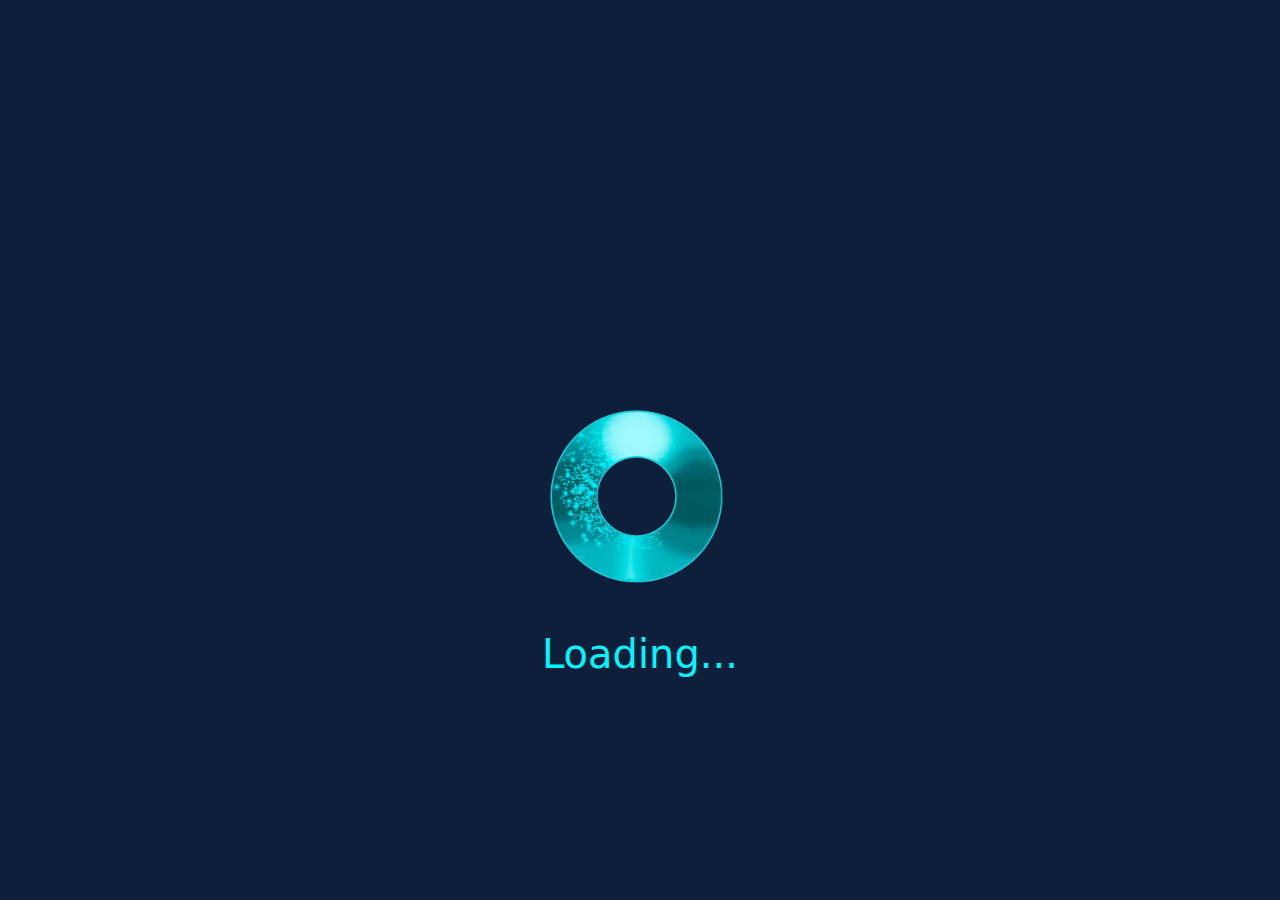
<file: index.html>
<!DOCTYPE html>
<html lang="en">
  <head>
    <meta charset="UTF-8" />
    <meta name="viewport" content="width=device-width, initial-scale=1.0" />
    <title>Portfolio</title>
    <link rel="shortcut icon" href="portfolio/images.png" type="image/x-icon" />
    <link
      href="https://cdn.jsdelivr.net/npm/bootstrap@5.3.0/dist/css/bootstrap.min.css"
      rel="stylesheet"
    />
    <link href="https://unpkg.com/aos@2.3.1/dist/aos.css" rel="stylesheet" />
    <link rel="stylesheet" href="portfolio/style.css" />
  </head>
  <body>
    <div class="loading-container">
      <img class="loading" src="portfolio/loading.gif" />
      <br />
      <div class="loading-text" id="text">Loading...</div>
    </div>
    <div class="content">
      <div class="background-overlay"></div>
      <nav class="navbar navbar-expand-md">
        <div class="container-fluid">
          <a class="navbar-port" href="https://portfoliojss.vercel.app"
            >Portfolio</a
          >
          <button
            class="navbar-toggler"
            type="button"
            data-bs-target="#navbarScroll"
            aria-controls="navbarScroll"
            aria-expanded="false"
            aria-label="Toggle navigation"
          >
            <span class="navbar-toggler-icon"></span>
          </button>
          <div class="collapse navbar-collapse" id="navbarScroll">
            <ul class="navbar-nav me-auto mb-2 mb-lg-0">
              <li class="nav-item">
                <a class="nav-link active" aria-current="page" href="index.html"
                  >Home</a
                >
              </li>
              <li class="nav-item">
                <a class="nav-link" href="clock.html">Clock</a>
              </li>
              <li class="nav-item dropdown">
                <a
                  class="nav-link dropdown-toggle"
                  href="todo.html"
                  id="navbarScrollingDropdown"
                  role="button"
                  data-bs-toggle="dropdown"
                  aria-expanded="false"
                >
                  TODO's List
                </a>
                <ul
                  class="dropdown-menu"
                  aria-labelledby="navbarScrollingDropdown"
                >
                  <li>
                    <a class="dropdown-item" href="todo.html">Create List</a>
                  </li>
                  <li><hr class="dropdown-divider" /></li>
                  <li>
                    <a class="dropdown-item" href="#">Something else here</a>
                  </li>
                </ul>
              </li>
            </ul>
            <form class="d-flex">
              <input
                class="form-control me-2"
                type="search"
                placeholder="Search"
                aria-label="Search"
              />
              <button class="btn btn-outline-primary" type="submit">
                Search
              </button>
            </form>
          </div>
        </div>
      </nav>
      <section class="section section1 indexhtml">
        <div class="welcome">
          <span style="animation-delay: 0.4s">W</span>
          <span style="animation-delay: 0.8s">e</span>
          <span style="animation-delay: 1.2s">l</span>
          <span style="animation-delay: 1.6s">c</span>
          <span style="animation-delay: 2s">o</span>
          <span style="animation-delay: 2.4s">m</span>
          <span style="animation-delay: 2.8s">e</span>
          &nbsp;&nbsp;
          <span style="animation-delay: 3.2s">t</span>
          <span style="animation-delay: 3.6s">o</span>
          &nbsp;&nbsp;
          <span style="animation-delay: 4s">m</span>
          <span style="animation-delay: 4.4s">y</span>
          &nbsp;&nbsp;
          <span style="animation-delay: 4.8s">w</span>
          <span style="animation-delay: 5.2s">e</span>
          <span style="animation-delay: 5.6s">b</span>
          <span style="animation-delay: 6s">s</span>
          <span style="animation-delay: 6.4s">i</span>
          <span style="animation-delay: 6.8s">t</span>
          <span style="animation-delay: 7.2s">e</span>
        </div>
      </section>
    </div>
    <script>
      window.addEventListener("load", function () {
        // This event fires when the entire page has loaded, including all images and other resources.

        // Hide the loading screen and show the content
        var loadingContainer = document.querySelector(".loading-container");
        var content = document.querySelector(".content");
        setTimeout(function () {
          loadingContainer.style.display = "none";
          content.style.display = "block";
        }, 1000);
      });
    </script>
    <script
      src="https://cdn.jsdelivr.net/npm/bootstrap@5.3.0/dist/js/bootstrap.bundle.min.js"
      integrity="sha384-geWF76RCwLtnZ8qwWowPQNguL3RmwHVBC9FhGdlKrxdiJJigb/j/68SIy3Te4Bkz"
      crossorigin="anonymous"
    ></script>
    <script src="https://unpkg.com/aos@2.3.1/dist/aos.js"></script>
  </body>
</html>
</file>
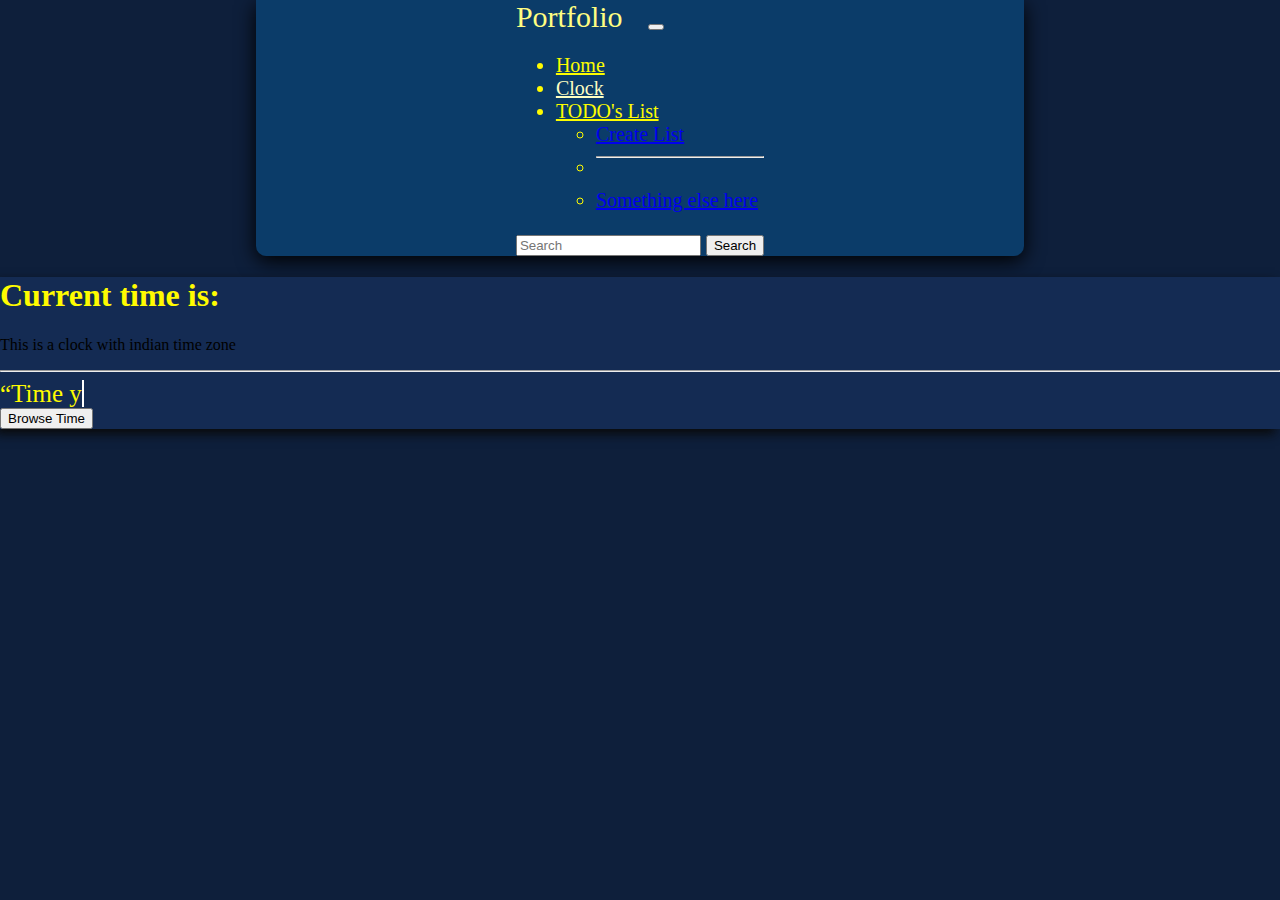
<file: clock.html>
<!DOCTYPE html>
<html lang="en">
  <head>
    <meta charset="utf-8" />
    <meta name="viewport" content="width=device-width, initial-scale=1" />
    <title>Clock</title>
    <link rel="shortcut icon" href="clock.png" type="image/x-icon" />
    <link
      href="https://cdn.jsdelivr.net/npm/bootstrap@5.3.0/dist/css/bootstrap.min.css"
      rel="stylesheet"
      integrity="sha384-9ndCyUaIbzAi2FUVXJi0CjmCapSmO7SnpJef0486qhLnuZ2cdeRhO02iuK6FUUVM"
      crossorigin="anonymous"
    />
    <link rel="stylesheet" href="portfolio/style.css" />
  </head>
  <body>
    <nav class="navbar navbar-expand-md">
      <div class="container-fluid">
        <a class="navbar-port" href="index.html">Portfolio</a>
        <button
          class="navbar-toggler"
          type="button"
          data-bs-target="#navbarScroll"
          aria-controls="navbarScroll"
          aria-expanded="false"
          aria-label="Toggle navigation"
        >
          <span class="navbar-toggler-icon"></span>
        </button>
        <div class="collapse navbar-collapse" id="navbarScroll">
          <ul class="navbar-nav me-auto mb-2 mb-lg-0">
            <li class="nav-item">
              <a class="nav-link" aria-current="page" href="index.html">Home</a>
            </li>
            <li class="nav-item">
              <a class="nav-link active" href="clock.html">Clock</a>
            </li>
            <li class="nav-item dropdown">
              <a
                class="nav-link dropdown-toggle"
                href="todo.html"
                id="navbarScrollingDropdown"
                role="button"
                data-bs-toggle="dropdown"
                aria-expanded="false"
              >
                TODO's List
              </a>
              <ul
                class="dropdown-menu"
                aria-labelledby="navbarScrollingDropdown"
              >
                <li>
                  <a class="dropdown-item" href="todo.html">Create List</a>
                </li>
                <li><hr class="dropdown-divider" /></li>
                <li>
                  <a class="dropdown-item" href="#">Something else here</a>
                </li>
              </ul>
            </li>
          </ul>
          <form class="d-flex">
            <input
              class="form-control me-2"
              type="search"
              placeholder="Search"
              aria-label="Search"
            />
            <button class="btn btn-outline-primary" type="submit">
              Search
            </button>
          </form>
        </div>
      </div>
    </nav>
    <div class="container animated reveal" id="reveal-container">
      <div class="mt-4 p-5 bg-color text-white rounded">
        <h1 class="display-4 font-monospace">
          <b id="color-text">Current time is:</b> <span id="time"></span>
        </h1>
        <p class="lead text-secondary">This is a clock with indian time zone</p>
        <hr class="my-4" />
        <div class="random">
          <span id="anim"
            >"The two most powerful warriors are patience and time. "– Leo
            Tolstoy, War and Peace.</span
          >
        </div>
        <a
          href="https://www.timeanddate.com/worldclock/search.html"
          target="_blank"
        >
          <button class="btn my-4 btn-primary" title="Browse time in google">
            Browse Time
          </button>
        </a>
      </div>
    </div>
    <script
      src="https://cdn.jsdelivr.net/npm/bootstrap@5.3.0/dist/js/bootstrap.bundle.min.js"
      integrity="sha384-geWF76RCwLtnZ8qwWowPQNguL3RmwHVBC9FhGdlKrxdiJJigb/j/68SIy3Te4Bkz"
      crossorigin="anonymous"
    ></script>
    <script>
      let ar;
      let date;
      let time;
      const options = {
        weekday: "long",
        year: "numeric",
        month: "long",
        day: "numeric",
      };
      setInterval(() => {
        ar = new Date();
        date = ar.toLocaleDateString(undefined, options);
        time = ar.getHours() + ":" + ar.getMinutes() + ":" + ar.getSeconds();
        document.getElementById("time").innerHTML = time + "<br>on " + date;
      }, 1000);
      let a = 1;

      const lines = [
        `“Time you enjoy wasting is not wasted time.” \– Marthe Troly-Curtin. `,
        `“We must use time as a tool, not as a couch.” \– John F. Kennedy. `,
        `“Time is what we want most but what we use worst.” \– William Penn. `,
        `“Tough times never last, but tough people do.” \– Robert H. Schuller. `,
        `“Someday is a disease that will take your dreams to the grave with you.” \– Timothy Ferriss. `,
        `“Yesterday\’s the past, tomorrow\’s the future, but today is a gift. That\’s why it\’s called the present.” \– Bil Keane. `,
        `“Better three hours too soon than a minute too late.” \– William Shakespeare. `,
      ];

      function typewriterEffect() {
        const typewriterTextElement = document.getElementById("anim");
        const randomLine = lines[Math.floor(Math.random() * lines.length)];

        typewriterTextElement.textContent = ""; // Clear existing text
        for (let i = 0; i < randomLine.length; i++) {
          setTimeout(() => {
            typewriterTextElement.textContent += randomLine[i];
          }, i * 100); // Adjust the speed of animation (milliseconds)
        }
      }

      // Initial call to start the typewriter effect
      typewriterEffect();

      // Update the text every 10 seconds
      setInterval(typewriterEffect, 20000);
      const sections = document.querySelectorAll("section");
      sections.forEach((section) => {
        section.addEventListener("wheel", (event) => {
          event.preventDefault();
          const scrollDelta = Math.sign(event.deltaY);
          const currentSectionIndex = [...sections].indexOf(section);
          const nextSection = sections[currentSectionIndex + scrollDelta];
          if (nextSection) {
            nextSection.scrollIntoView({
              behavior: "smooth",
            });
          } else {
            // Navigate to the second HTML page when reaching the end
            window.location.href = "clock.html";
          }
        });
      });
    </script>
  </body>
</html>
</file>
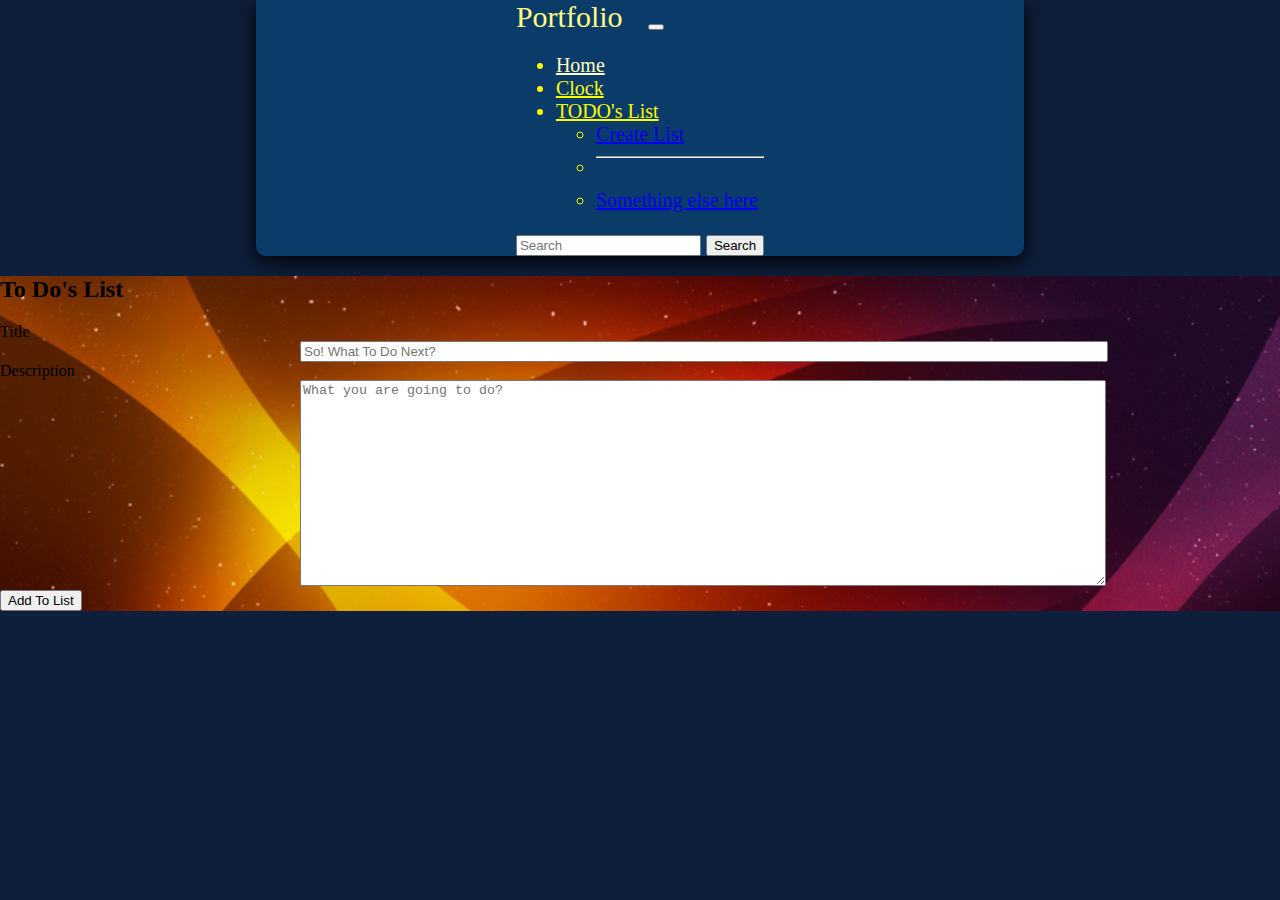
<file: todo.html>
<!DOCTYPE html>
<html lang="en">
  <head>
    <meta charset="UTF-8" />
    <meta name="viewport" content="width=device-width, initial-scale=1.0" />
    <title>Document</title>
    <link
      href="https://cdn.jsdelivr.net/npm/bootstrap@5.3.0/dist/css/bootstrap.min.css"
      rel="stylesheet"
      integrity="sha384-9ndCyUaIbzAi2FUVXJi0CjmCapSmO7SnpJef0486qhLnuZ2cdeRhO02iuK6FUUVM"
      crossorigin="anonymous"
    />
    <link rel="stylesheet" href="portfolio/style.css" />
    <style>
      #height {
        margin-top: -9px;
        font-size: 30px;
      }
      .search {
        border-radius: 10px;
        border: 10px;
        margin: 10px;
      }
      #font {
        font-family: Impact, Haettenschweiler, "Arial Narrow Bold", sans-serif;
        font-size: 50px;
        color: rgb(255, 255, 255);
        -webkit-text-stroke-width: 0.1px;
        -webkit-text-stroke-color: rgba(0, 0, 0, 0.884);
        margin-bottom: -15px;
        margin-top: -15px;
      }
      .imgs {
        background-image: url(bg.jpg);
        background-repeat: no-repeat;
        background-size: cover;
        background-blend-mode: overlay;
      }
      .title-area {
        width: 800px;
        margin-left: 300px;
        margin-right: 300px;
      }
      .centered-textarea {
        width: 800px;
        height: 200px;
        margin-right: 300px;
        margin-left: 300px;
      }
    </style>
  </head>
  <body>
    <nav class="navbar navbar-expand-md">
      <div class="container-fluid">
        <a class="navbar-port" href="index.html">Portfolio</a>
        <button
          class="navbar-toggler"
          type="button"
          data-bs-target="#navbarScroll"
          aria-controls="navbarScroll"
          aria-expanded="false"
          aria-label="Toggle navigation"
        >
          <span class="navbar-toggler-icon"></span>
        </button>
        <div class="collapse navbar-collapse" id="navbarScroll">
          <ul class="navbar-nav me-auto mb-2 mb-lg-0">
            <li class="nav-item">
              <a class="nav-link active" aria-current="page" href="index.html"
                >Home</a
              >
            </li>
            <li class="nav-item">
              <a class="nav-link" href="clock.html">Clock</a>
            </li>
            <li class="nav-item dropdown">
              <a
                class="nav-link dropdown-toggle"
                href="todo.html"
                id="navbarScrollingDropdown"
                role="button"
                data-bs-toggle="dropdown"
                aria-expanded="false"
              >
                TODO's List
              </a>
              <ul
                class="dropdown-menu"
                aria-labelledby="navbarScrollingDropdown"
              >
                <li>
                  <a class="dropdown-item" href="todo.html">Create List</a>
                </li>
                <li><hr class="dropdown-divider" /></li>
                <li>
                  <a class="dropdown-item" href="#">Something else here</a>
                </li>
              </ul>
            </li>
          </ul>
          <form class="d-flex">
            <input
              class="form-control me-2"
              type="search"
              placeholder="Search"
              aria-label="Search"
            />
            <button class="btn btn-outline-primary" type="submit">
              Search
            </button>
          </form>
        </div>
      </div>
    </nav>
    <div class="container d-flex justify-content-center align-content-center">
      <div class="mt-4 p-5 imgs text-white rounded text-center">
        <h2 class="text-center">To Do's List</h2>
        <form>
          <div class="mb-3">
            <label for="title" class="form-label">Title</label>
            <input
              type="text"
              class="form-control title-area text-center"
              id="title"
              placeholder="So! What To Do Next?"
            />
          </div>
          <div class="mb-3">
            <label for="description" class="form-label">Description</label>
            <textarea
              class="form-control text-center centered-textarea"
              id="description"
              placeholder="What you are going to do?"
            ></textarea>
          </div>
          <button type="submit" class="btn btn-primary" title="Add to list">
            Add To List
          </button>
        </form>
      </div>
    </div>
    <script
      src="https://cdn.jsdelivr.net/npm/bootstrap@5.3.0/dist/js/bootstrap.bundle.min.js"
      integrity="sha384-geWF76RCwLtnZ8qwWowPQNguL3RmwHVBC9FhGdlKrxdiJJigb/j/68SIy3Te4Bkz"
      crossorigin="anonymous"
    ></script>
    <script>
      const x = document.getElementById;
    </script>
  </body>
</html>
</file>
<file: portfolio/style.css>
body {
  background-color: #0e1f3b;
  overflow-x: hidden;
  scroll-behavior: smooth;
  margin: 0;
  padding: 0;
}
.loading {
  margin-top: 400px;
  width: 200px;
  height: auto;
}
.loading-text {
  margin: 0;
  font-size: 40px;
  color: rgb(0, 247, 255);
}
.navbar-port {
  color: rgb(255, 253, 129) !important;
  text-decoration: none;
  font-size: 30px;
  margin-right: 20px;
}
.navbar-nav .nav-item .nav-link {
  color: rgb(252, 252, 0) !important; /* Change link color to yellow */
}
.navbar-nav .nav-link.active {
  color: rgb(254, 255, 194) !important; /* Change active link color to blue */
}
.links {
  text-decoration: none;
}
.loading-container {
  display: flex;
  flex-direction: column;
  align-items: center;
}
.content {
  display: none;
}
nav {
  box-shadow: 0 5px 20px black;
  background-color: rgb(11, 60, 105);
  color: #fffb00;
  font-size: 20px;
  width: 60%;
  border-bottom-left-radius: 10px;
  border-bottom-right-radius: 10px;
  display: flex; /* Add display:flex */
  justify-content: center; /* Add justify-content:center */
  margin: 0 auto; /* Add margin:auto to horizontally center within the container */
}

.section {
  height: 100vh;
  display: flex;
  justify-content: center;
  align-items: center;
  font-size: 2rem;
}
.indexhtml {
  background-color: #323800;
}
.background-overlay {
  position: fixed;
  top: 0;
  left: 0;
  width: 100%;
  height: 100%;
  background-image: url("https://images.unsplash.com/photo-1437419764061-2473afe69fc2?ixlib=rb-4.0.3&ixid=M3wxMjA3fDB8MHxwaG90by1wYWdlfHx8fGVufDB8fHx8fA%3D%3D&auto=format&fit=crop&w=1632&q=80"); /* Set the background image path */
  background-size: cover;
  background-repeat: no-repeat;
  background-attachment: fixed;
  opacity: 0.7; /* Set the desired opacity for the background image */
}
.search {
  border-radius: 10px;
  border: 10px;
  margin: 10px;
}
.bg-color {
  background-color: #142b53;
  box-shadow: -5px 5px 10px #0a0a0a;
}
.welcome {
  font-size: 100px;
  color: #ffffff;
  text-shadow: 0 0 20px rgb(255, 255, 255), -5px 5px 10px black;
  margin-top: -100px;
  margin-left: 100px;
  display: inline-block;
  animation: text 2s forwards;
  letter-spacing: 0;
}
.welcome > span {
  display: inline-block;
  animation: colour 16s infinite, wiggle 8s ease-in-out infinite;
  padding: 0;
  margin: 0;
  margin-right: -0.3em;
}

@keyframes text {
  0% {
    padding-left: 100px;
    margin-top: -350px;
    opacity: 0;
    font-size: 0;
    transform: translateY(100px);
  }
  100% {
    opacity: 1;
    font-size: 100px;
    transform: translateY(0);
  }
}

@keyframes wiggle {
  0%,
  96%,
  100% {
    transform: translateY(0);
  }
  98% {
    transform: translateY(-20px);
  }
}
@keyframes colour {
  50%,
  99% {
    color: rgb(0, 140, 255);
    text-shadow: 0 0 5px rgb(0, 140, 255);
  }
  100%,
  49% {
    color: white;
    text-shadow: 0 0 10px white, -5px 5px 10px black;
  }
}

.search {
  border-radius: 10px;
  border: 10px;
  margin: 10px;
}
#font {
  font-family: Impact, Haettenschweiler, "Arial Narrow Bold", sans-serif;
  font-size: 50px;
  color: rgb(255, 255, 255);
  -webkit-text-stroke-width: 0.1px;
  -webkit-text-stroke-color: rgba(0, 0, 0, 0.884);
  margin-bottom: -15px;
  margin-top: -15px;
}
#color-text {
  color: #fffb00;
}
.random {
  display: flex;
  position: relative; /* Added to enable the transform animation */
  overflow: hidden; /* Ensures the content is not revealed until the animation */
  width: 100%;
  font-size: 25px;
  color: #fffb00;
}

.random #anim::after {
  content: "";
  border-right: 2px solid white;
  white-space: nowrap;
  margin: 0;
  letter-spacing: 2px;
  animation: typewriter 2s steps(40) forwards, blinkrate 0.8s infinite;
}
@keyframes blinkrate {
  0% {
    border-color: white;
  } /* Initial color */
  50% {
    border-color: transparent;
  } /* Blink effect - border becomes transparent */
  100% {
    border-color: white;
  } /* Back to the initial color */
}

@keyframes typewriter {
  from {
    width: 0; /* Start with zero width, effectively hiding the text */
  }
  to {
    width: 100%; /* Gradually increase the width to reveal the text */
  }
}
#height {
  margin-top: -14px;
  font-size: 40px;
}
</file>
